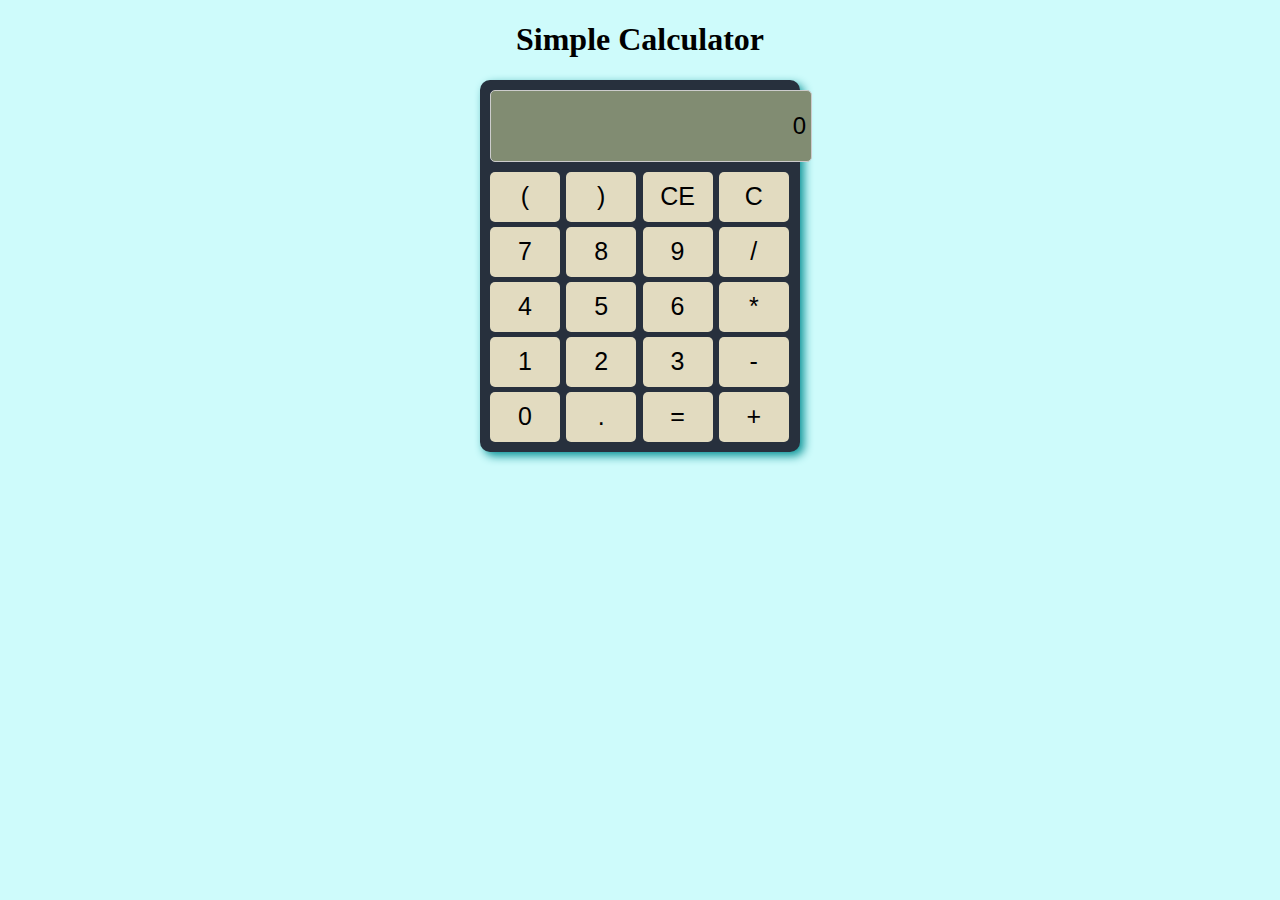
<file: Codealpha Task/Codealpha Task 2/index.html>
<!DOCTYPE html>
<html lang="en">
<head>
    <meta charset="UTF-8">
    <meta name="viewport" content="width=device-width, initial-scale=1.0">
    <title>Calculator</title>
    <link rel="stylesheet" href="style.css">
</head>
<body>
    <center>
    <h1>Simple Calculator</h1>
    <div class="calculator">
        <input class="display" id="display" value="0"/>
        <div class="buttons">
            <button onclick="AppendToDisplay('(')">(</button>
            <button onclick="AppendToDisplay(')')">)</button>
            <button onclick="ClearLastElement()">CE</button>
            <button onclick="ClearAll()">C</button>
            <button onclick="AppendToDisplay('7')">7</button>
            <button onclick="AppendToDisplay('8')">8</button>
            <button onclick="AppendToDisplay('9')">9</button>
            <button onclick="AppendToDisplay('/')">/</button>
            <button onclick="AppendToDisplay('4')">4</button>
            <button onclick="AppendToDisplay('5')">5</button>
            <button onclick="AppendToDisplay('6')">6</button>
            <button onclick="AppendToDisplay('*')">*</button>
            <button onclick="AppendToDisplay('1')">1</button>
            <button onclick="AppendToDisplay('2')">2</button>
            <button onclick="AppendToDisplay('3')">3</button>
            <button onclick="AppendToDisplay('-')">-</button>
            <button onclick="AppendToDisplay('0')">0</button>
            <button onclick="AppendToDisplay('.')">.</button>
            <button onclick="CalculateResult('=')">=</button>
            <button onclick="AppendToDisplay('+')">+</button>
        </div>
    </div>
    <script src="script.js"></script>
    </center>
</body>
</html>
</file>
<file: Codealpha Task/Codealpha Task 2/style.css>
body{
    background-color: #cefbfb;
}
.calculator{
    width: 300px;
    border-radius: 10px;
    background-color: #27303d;
    padding: 10px;
    box-shadow: 4px 4px 10px #0a9296;
}
.display{
    height: 60px;
    font-size: 24px;
    text-align: right;
    padding: 5px;
    background-color: #818c72;
    border: 1px solid #ccc;
    border-radius: 5px;
    margin-bottom: 10px;
    overflow: auto;
}
.buttons{
    display: grid;
    grid-template-columns: repeat(4,3fr);
    gap: 5px;
}
button{
    height: 50px;
    width: 70px;
    font-size: 25px;
    border: none;
    border-radius: 5px;
    cursor: pointer;
    background-color: #e2dbc0;
}
button:hover{
    background-color: #ca5858;
}
</file>
